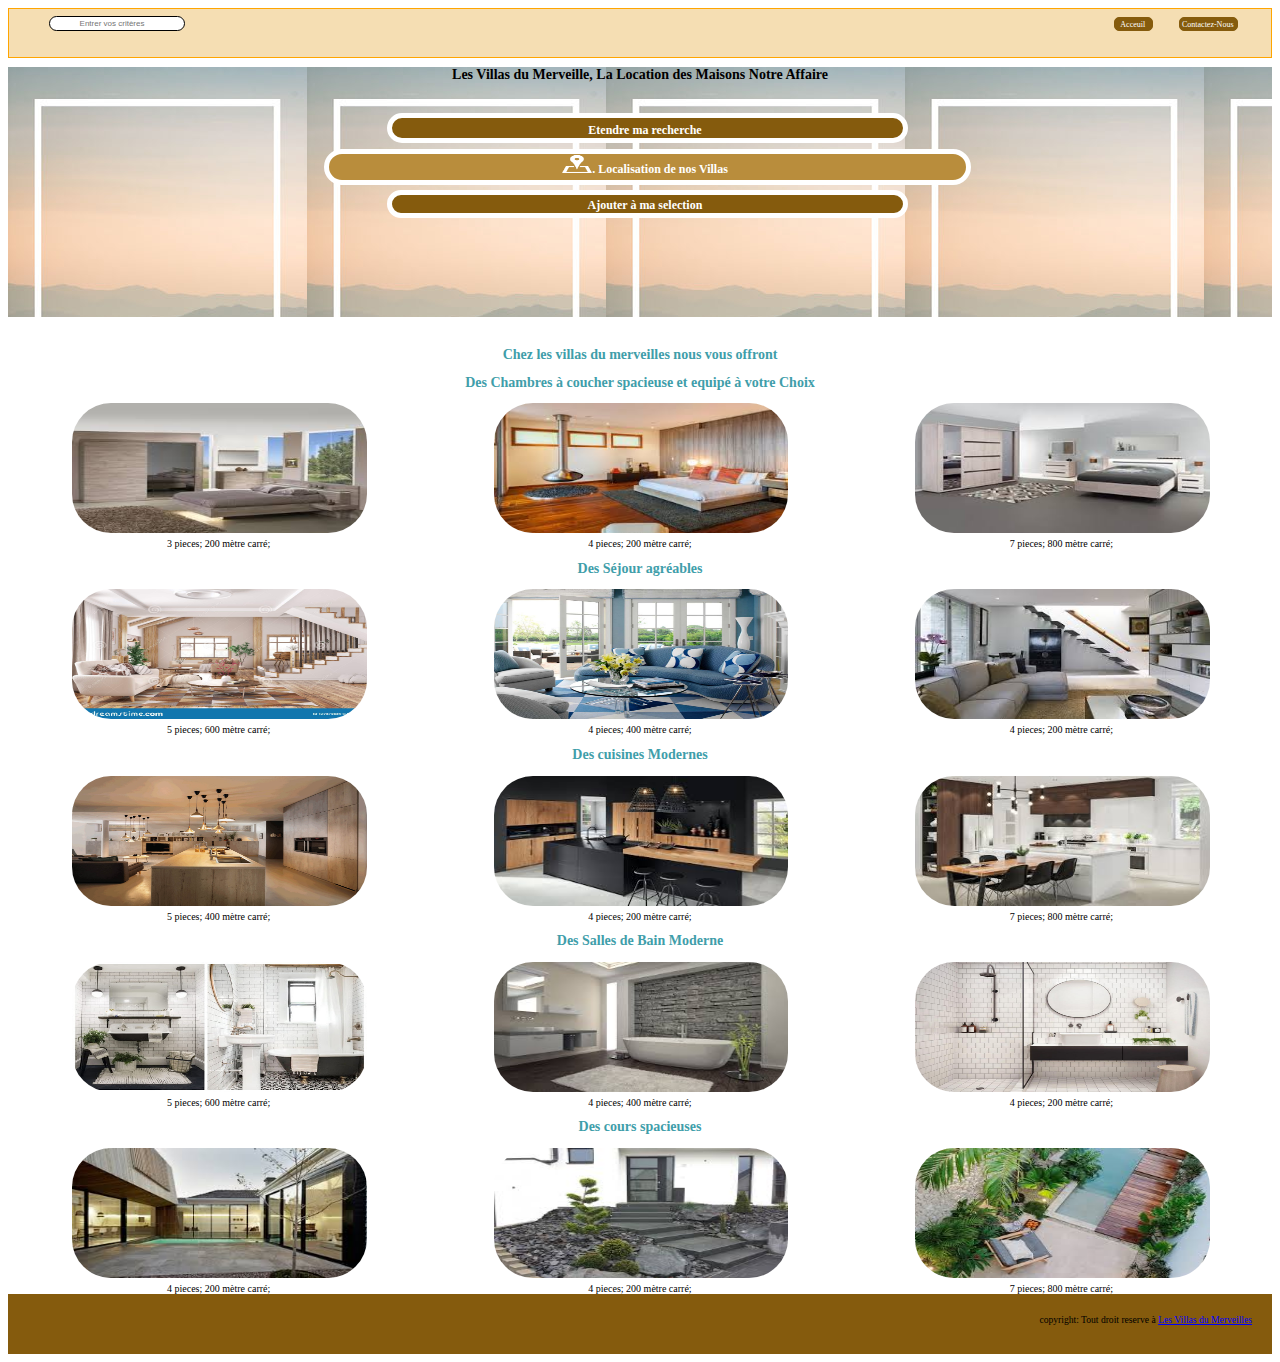
<file: index.html>
<!DOCTYPE html>
<html lang="fr">
<head>
    <meta charset="UTF-8">
    <meta name="viewport" content="width=device-width, initial-scale=1.0">
    <meta http-equiv="X-UA-Compatible" content="ie=edge">
    <title>Document</title>
    <link rel="stylesheet" href="location.css">
</head>
<body>
    <div class="page">
    <header>
      <div class="entete">
        <div class="form">
            <input  class="input" type="search" placeholder="Entrer vos critères" width="">
            <img class="search" src="search.png" alt="loup">
        </div>
             
           
        <div class="nav">
                 <p class="Acceuil"> Acceuil</p>
                <p class="contact"><a href="contact.html">Contactez-Nous</a></p>
        </div> 

        </div>

        <div class="image-entete">
         <h1>
             Les Villas du Merveille, La Location des Maisons Notre Affaire
         </h1>
          <h3 class="carte"><a href="carte.jpg"><img class="reglage" src="lieu.png" alt="">.  Localisation de nos Villas</h3></a>
          <h3 class="photo1"><a href="etendre.html">Etendre ma recherche</a></h3>
         <h3 class="photo"><a href="etendre.html">Ajouter à ma selection</h3></a>
          </p>
       </div>
    </header>


       
    
    <section>
        <br>
        <h2>Chez les villas du merveilles nous vous offront
        </h2>
        <h2>
            Des Chambres à coucher spacieuse et equipé à votre Choix
        </h2>  
        <div class="chambre">
        <figure><img class="bod" src="images3.jpeg" alt="salon"><figcaption class="detail" >3 pieces; 200 mètre carré; </figcaption ></figure>
       <figure><img class="bod" src="images6.jpeg" alt="Immage" ><figcaption class="detail">4 pieces; 200 mètre carré; </figcaption></figure> 
       <figure><img class="bod" src="images2.jpeg" alt="salon"><figcaption class="detail">7 pieces; 800 mètre carré; </figcaption></figure>
    </div> 
       
    <h2>
        Des Séjour agréables
        </h2>
     <div class="sejour">
        <figure><img class="bod" src="salon.jpg" alt="Immage" ><figcaption class="detail">5 pieces; 600 mètre carré;</figcaption></figure>
        <figure><img class="bod" src="Salon1.jpg" alt="Immage"><figcaption class="detail">4 pieces; 400 mètre carré;</figcaption></figure>
        <figure><img class="bod" src="imcour.jpeg" alt="salon"><figcaption class="detail">4 pieces; 200 mètre carré;</figcaption></figure>
    </div>
    <h2>
        Des cuisines Modernes
        </h2>
     
     <div class="cuisine"> 
        <figure><img class="bod" src="Arcos_4.jpg" alt="salon"><figcaption class="detail" > 5 pieces; 400 mètre carré;</figcaption ></figure>
            <figure><img class="bod" src="magin.jpeg" alt="Immage" ><figcaption class="detail">4 pieces; 200 mètre carré; </figcaption></figure> 
            <figure><img class="bod" src="cuisine.jpeg" alt="salon"><figcaption class="detail">7 pieces; 800 mètre carré; </figcaption></figure>
    </div>
    <h2>
        Des Salles de Bain Moderne
        </h2>

     
     <div class="douche">
        <figure><img class="bod" src="douche1.jpg" alt="Immage" ><figcaption class="detail">5 pieces; 600 mètre carré;</figcaption></figure>
        <figure><img class="bod" src="douche.jpeg" alt="Immage"><figcaption class="detail">4 pieces; 400 mètre carré;</figcaption></figure>
        <figure><img class="bod" src="salle-de-bain.jpg" alt="salon"><figcaption class="detail">4 pieces; 200 mètre carré;</figcaption></figure>
    </div>
    <h2>
        Des cours spacieuses
    </h2>
     
     <div class="cours">
        <figure><img class="bod" src="tcours.jpeg" alt="salon"><figcaption class="detail" > 4 pieces; 200 mètre carré;</figcaption></figure>
            <figure><img class="bod" src="cours.jpeg" alt="Immage" ><figcaption class="detail">4 pieces; 200 mètre carré; </figcaption></figure> 
            <figure><img class="bod" src="cour.jpeg" alt="salon"><figcaption class="detail">7 pieces; 800 mètre carré; </figcaption></figure>
    </div>
            
     
    </section>
    


    <footer class="footer1">
 copyright: Tout droit reserve à <span id="foot">Les  Villas du Merveilles </span> 
    </footer>
</div>   
</body>
</html>
</file>
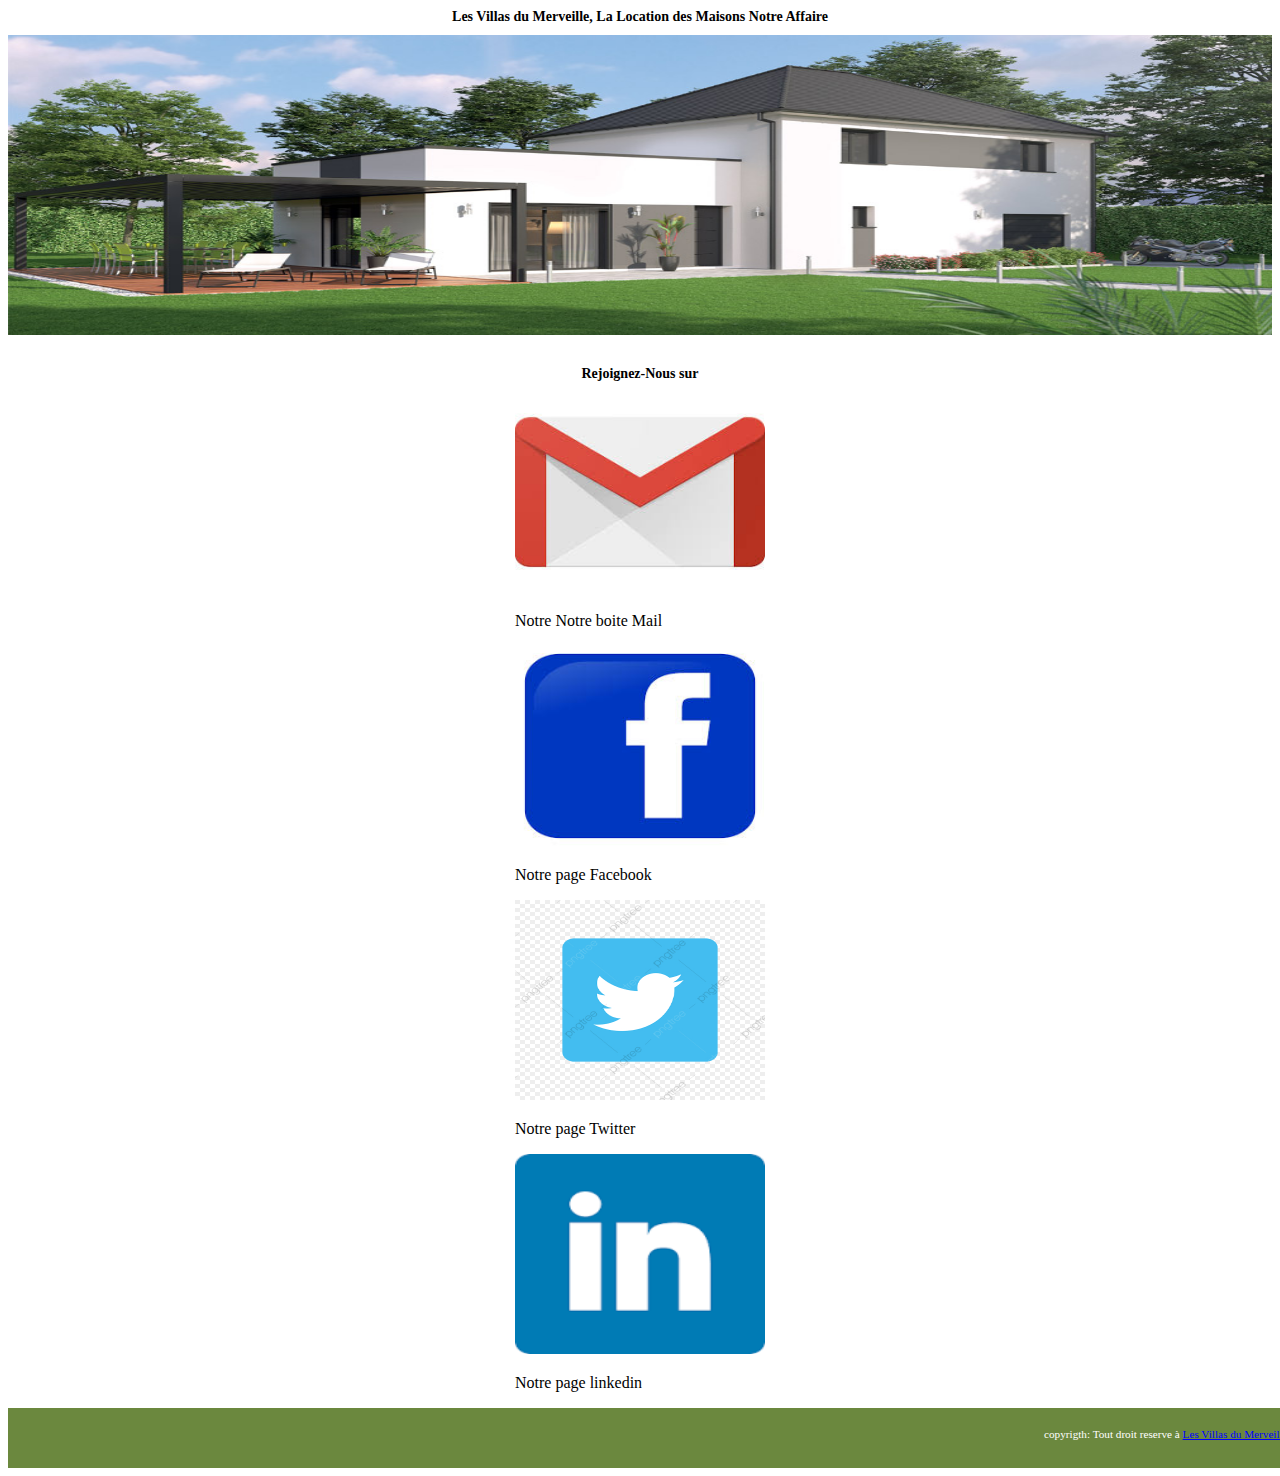
<file: contact.html>
<!DOCTYPE html>
<html lang="en">
<head>
    <meta charset="UTF-8">
    <meta name="viewport" content="width=device-width, initial-scale=1.0">
    <meta http-equiv="X-UA-Compatible" content="ie=edge">
    <link rel="stylesheet" href="location.css">
    <title>Document</title>
</head>
<body>
    <h1 class="acceiul">
        Les Villas du Merveille, La Location des Maisons Notre Affaire
    </h1>
   <div class="tofcontact">
       <img src="maison.jpg" width="100%" width height="300px" >
   </div> 
   <br>
   <br>
   <br>
   <br>
    <div>
           <h1> Rejoignez-Nous sur</h1>
        <div class="le-haut">
            <div class="gmail">
            <a href="mailto:aboubacarhassia64@gmail.com"  title="ma boite mail">
                <img src="Gmail.jpeg" width="250px" height="200px" >
                </a> 
                <p>
                    Notre Notre boite Mail
                </p>
           </div>
           <div class="fbk">
            <a href="https://www.facebook.com/hassia.aboubacartchoutchana" >   
            <img src="facebook.jpeg" width="250px" height="200px"><br>
        </a>
        <p>Notre page Facebook</p>
        </div>
       </div>
        <div class=" le-bas">
            <div class="twitter">
            <a href="https://twitter.com/HassiaAboubacar" >
            <img src="twitter.jpg" width="250px" height="200px">
            </a>
            <p>Notre page Twitter</p>
           </div>
           <div class="linkedin">
            <a href="https://www.linkedin.com/in/hassia-aboubacar-779886198/"> 
                <img src="linkedin.png" width="250px" height="200px"></a>
                <p>Notre page linkedin</p>
           </div>
        </div>
    </div>
   

    <footer class="footer2">
    <div>copyrigth: Tout droit reserve à <span id="foot">Les  Villas du Merveilles </span> </div>  
    </footer>
</body>
</html>
</file>
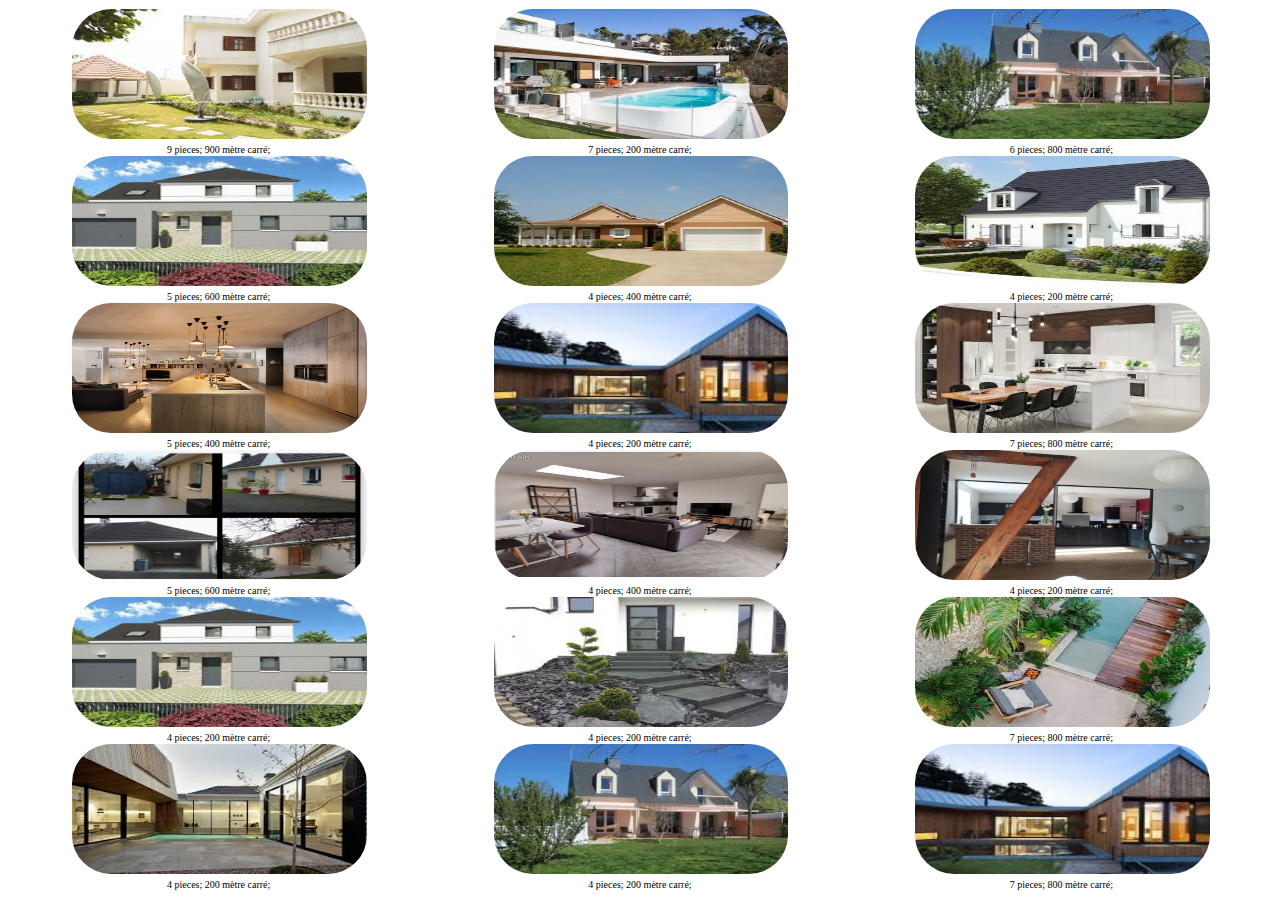
<file: etendre.html>
<!DOCTYPE html>
<html lang="en">
<head>
    <meta charset="UTF-8">
    <meta name="viewport" content="width=device-width, initial-scale=1.0">
    <meta http-equiv="X-UA-Compatible" content="ie=edge">
    <link rel="stylesheet" href="location.css">
    <title>Document</title>
</head>
<body>
    <section>

    <div class="chambre">
        <figure><img class="bod" src="images.jpg" alt="salon"><figcaption class="detail" >9 pieces; 900 mètre carré; </figcaption ></figure>
       <figure><img class="bod" src="download.jpg" alt="Immage" ><figcaption class="detail">7 pieces; 200 mètre carré; </figcaption></figure> 
       <figure><img class="bod" src="images-2.jpg" alt="salon"><figcaption class="detail">6 pieces; 800 mètre carré; </figcaption></figure>
    </div> 
       

     <div class="sejour">
        <figure><img class="bod" src="download-1.jpg" alt="Immage" ><figcaption class="detail">5 pieces; 600 mètre carré;</figcaption></figure>
        <figure><img class="bod" src="images-1.jpg" alt="Immage"><figcaption class="detail">4 pieces; 400 mètre carré;</figcaption></figure>
        <figure><img class="bod" src="images-4.jpg" alt="salon"><figcaption class="detail">4 pieces; 200 mètre carré;</figcaption></figure>
    </div>
   
     
     <div class="cuisine"> 
        <figure><img class="bod" src="Arcos_4.jpg" alt="salon"><figcaption class="detail" > 5 pieces; 400 mètre carré;</figcaption ></figure>
            <figure><img class="bod" src="images-6.jpg" alt="Immage" ><figcaption class="detail">4 pieces; 200 mètre carré; </figcaption></figure> 
            <figure><img class="bod" src="cuisine.jpeg" alt="salon"><figcaption class="detail">7 pieces; 800 mètre carré; </figcaption></figure>
    </div>
    
     
     <div class="douche">
        <figure><img class="bod" src="tof.png" alt="Immage" ><figcaption class="detail">5 pieces; 600 mètre carré;</figcaption></figure>
        <figure><img class="bod" src="Toff tof.png" alt="Immage"><figcaption class="detail">4 pieces; 400 mètre carré;</figcaption></figure>
        <figure><img class="bod" src="toff.png" alt="salon"><figcaption class="detail">4 pieces; 200 mètre carré;</figcaption></figure>
    </div>
     
     <div class="cours">
        <figure><img class="bod" src="download-1.jpg" alt="salon"><figcaption class="detail" > 4 pieces; 200 mètre carré;</figcaption></figure>
            <figure><img class="bod" src="cours.jpeg" alt="Immage" ><figcaption class="detail">4 pieces; 200 mètre carré; </figcaption></figure> 
            <figure><img class="bod" src="cour.jpeg" alt="salon"><figcaption class="detail">7 pieces; 800 mètre carré; </figcaption></figure>
    </div>
    <div class="cours">
        <figure><img class="bod" src="tcours.jpeg" alt="salon"><figcaption class="detail" > 4 pieces; 200 mètre carré;</figcaption></figure>
            <figure><img class="bod" src="images-2.jpg" alt="Immage" ><figcaption class="detail">4 pieces; 200 mètre carré; </figcaption></figure> 
            <figure><img class="bod" src="images-6.jpg" alt="salon"><figcaption class="detail">7 pieces; 800 mètre carré; </figcaption></figure>
    </div>
            
     
    </section>
</body>
</html>
</file>
<file: location.css>
.photo1{
        background-color:rgb(133, 91, 13);
        height: 20px;
        width: 40%;
        text-align: center;
        color: white;
        text-align: center;
        padding: 5px 5px 5px 0px;
        border: 5px solid white;
        border-radius:25px;
        z-index: 2;
        position: absolute;
        bottom: 55%;
        left: 30%;
        }
.carte{
        background-color:rgb(185, 141, 60);
         height: 20px;
        width: 50%;
        text-align: center;
         color: white;
        text-align: center;
        padding: 5px 5px 5px 0px;
        border: 5px solid white;
        border-radius:25px;
        z-index: 2;
        position: absolute;
        bottom: 35%;
        left: 25%;
         }
         
.photo{
          background-color:rgb(133, 91, 13);
          height: 20px;
          width: 40%;
          text-align: center;
          color: white;
          text-align: center;
          padding: 5px 5px 5px 0px;
          border: 5px solid white;
          z-index: 2;
           border-radius:25px;
           position: absolute;
           bottom: 15%;
           left: 30%;
           }
.tof{
        width:49%;
        height:300px;
         }
ul{
        list-style-type:none;
}
.click{
        display:flex; 
        z-index:0;

}
li:hover{
        color:blue;
}
header{
        position:relative;
       }

.petite-icone{
              width:20px; 
              height:20px;
              }
.input{
        border:1px solid black;
        border-radius:20px;
        z-index:1;
        width:300px;
        text-align:center;
        height: 30Px;
        font-size: 20px;
        margin: 15px 0 0 40px;
        position: relative;
        bottom: 8px;
        
}
.search{
        width: 15px;
        height: 20px;
        position: relative;
        bottom:-6px;
        right: 20px;
        position: relative;
        top: -5px;
        right: 25px;
        z-index: 2;
     }
.tof1{
        width: 28%;
        height: 350px ;
}
.tof2{
        width:40%;
        height: 350px ;
}
.tof3{
        width: 28%;
        height: 350px ;
}
li{
        list-style-type: none;
}
.entete{
        display: flex;
        justify-content: space-between;
        border: orange 1px solid;
        background-color: wheat;
}
.form{
        position: relative;
}
.nav{
        display: flex;
        width: 250px;
        justify-content:space-around;
        margin: 0 20px 0 0;


}
.contact{
       
        background-color:rgb(133, 91, 13);
        text-align: center;
        color: white;
        text-align: center;
        padding: 4px 4px 4px 0px;
        border: 1px solid rgb(133, 91, 13);
        border-radius:20px;
        border-radius:5px;
        width:120px;
    }
.Acceuil{
         background-color:rgb(133, 91, 13);
         height: 20px;
         text-align: center;
        color: white;
        text-align: center;
        padding: 4px 4px 4px 0px;
        border: 1px solid rgb(133, 91, 13);
        border-radius:20px;
        border-radius:5px;
    }
a{
        text-decoration: none;
        color: white;
    }

.bod{
            border: 1px solid white;
            border-radius: 40px;
            height:250px;
            width:100%;
            
       
     }

figure{
        width:20%;
        margin: 0% 5% 0% 5% ;
     }

.Bleu{
            width: 150px;
            height: 70px;
            position: absolute;
            right: 400px;
            Top:120px;
            z-index: 2;
     }
.image-entete{
            position: relative;
            z-index: 1;
            height: 250px;
            background-image:url(fond.jpeg)
     }
.footer1{
          background-color:rgb(133, 91, 13);       
          height: 40px; 
          padding: 40px;
          text-align: end;
          font-size: 1.1em;
       }
h1{
            text-align: center;
     }
.tofcontact{
            height: 250px;
            display: flex;
     }
.footer2{
            height: 40px;
            color:white;
            background-color: rgb(107, 136, 62);
            position: absolute;
            bottom: 0;
            width: 100%;
            padding: 40px;
            text-align: end;
            position: relative;
            bottom: 0;
       }
h2{
              color: rgb(63, 158, 170);
              text-align: center;
       }
.detail{
              text-align: center;
       }
.chambre , .cours , .sejour , .cuisine , .douche {
              display: flex;
              justify-content: space-around;
       }
.reglage{
              width: 30px;
              height: 18px;
       }
#foot{
              color: blue;
              text-decoration: underline;
       }
.new{
              color: black;
        }
.le-haut{
        display: flex;
        justify-content: space-around;
}
.le-bas{
        display: flex;
        justify-content: space-around;
}

.RE{
        font-size: 50px;
        text-decoration:bolder;
        text-align: center;
}

@media screen and ( max-width:1280px){
       h1{
              font-size: 14px;
       }
       h2{
         font-size: 14px;
       }
       h3{
               font-size: 12px;
       }
figcaption{
               font-size: 10px;
         }
.bod{
               height: 130px;
       }
figure {
               width:32%;
       }
.footer1{
          background-color:rgb(133, 91, 13);       
          height: 20px; 
         padding: 20px;
         text-align: end;
         font-size: 0.6em;
       }
 .Acceuil{
         background-color:rgb(133, 91, 13);
         height: max-content;
         text-align: center;
         color: white;
         text-align: center;
         padding: 1% 1% 1% 0;
         border: 1px solid rgb(133, 91, 13);
         border-radius:20px;
         border-radius:5px;
         font-size: 8px;
         width: 35px;
       }
.contact{
        background-color:rgb(133, 91, 13);
        height: max-content;
        text-align: center;
        color: white;
        text-align: center;
        padding: 1% 1% 1% 0;
        border: 1px solid rgb(133, 91, 13);
        border-radius:20px;
        border-radius:5px;
        font-size: 8px;
        width: 55px;
      }
.input{
         border:1px solid black;
         border-radius:20px;
         z-index:2;
         width: 80%;
         text-align:center;
         height: 15px;
         font-size: 8px;
         margin: 15px 0 0 40px;


        }
.search{
         width: 10px;
         height: 10px;
         position: relative;
         right:18px;
         bottom:80px; 
         }
 .entete{
         display: flex;
         justify-content: space-between;
         border: orange 1px solid;
         background-color: wheat;
         }
.photo1{
        background-color:rgb(133, 91, 13);
        height: 10px;
        width: 40%;
        text-align: center;
        color: white;
        text-align: center;
        padding: 5px 5px 5px 0px;
        border: 5px solid white;
        border-radius:25px;
        z-index: 2;
        position: absolute;
        bottom: 65%;
        left: 30%;
        }
.carte{
        background-color:rgb(185, 141, 60);
         height: 10px;
        width: 50%;
        text-align: center;
         color: white;
        text-align: center;
        padding: 1px 5px 15px 0px;
        border: 5px solid white;
        border-radius:25px;
        z-index: 2;
        position: absolute;
        bottom: 48%;
        left: 25%;
         }
         
.photo{
          background-color:rgb(133, 91, 13);
          height: 10px;
          width: 40%;
          text-align: center;
          color: white;
          text-align: center;
          padding: 3px 5px 5px 0px;
          border: 5px solid white;
          z-index: 2;
           border-radius:25px;
           position: absolute;
           bottom: 35%;
           left: 30%;
           }
 .footer2{
                color:white;
                background-color: rgb(107, 136, 62);
                position: absolute;
                bottom: 0;
                width: 100%;
                padding: 20px;
                text-align: end;
                height: 20px; 
                font-size: 0.7em;
                position: relative;
                bottom: 0;
           }
           .nav{
                display: flex;
                width: 150px;
                justify-content:space-around;
                margin: 0 20px 0 0;
        }
        .le-haut{
                display: flex;
                flex-direction: column;
                justify-content: space-around;
                align-items: center;
        }
        .le-bas{
                display: flex;
                flex-direction: column;
                justify-content: space-around;
                align-items: center;
        }
}
</file>
